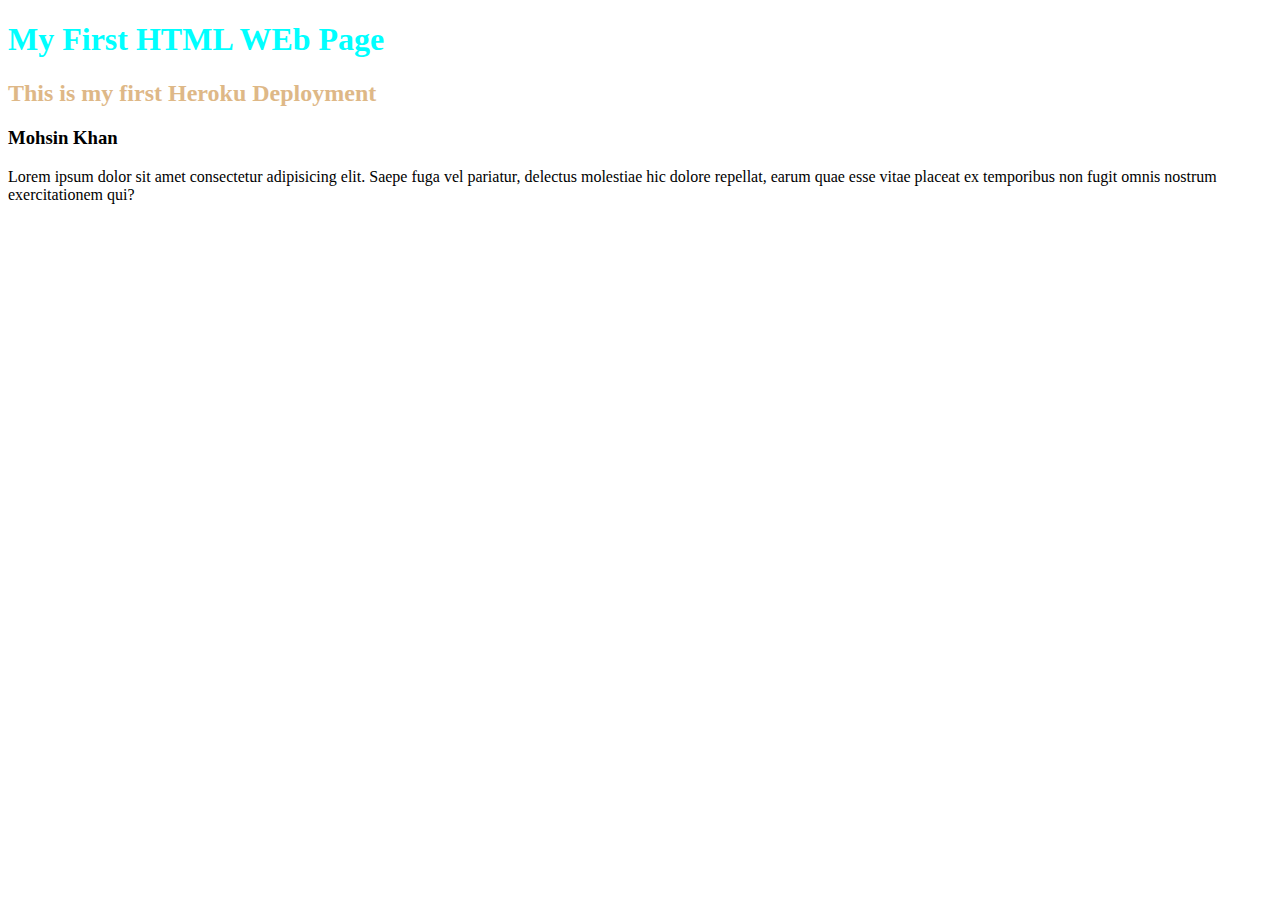
<file: index.html>
<!DOCTYPE html>
<html lang="en">
<head>
    <meta charset="UTF-8">
    <meta name="viewport" content="width=device-width, initial-scale=1.0">
    <title>First Heroku Deployment</title>
    <link rel="stylesheet" href="styles.css"/>
</head>
<body>
    <h1>My First HTML WEb Page</h1>
    <h2>This is my first Heroku Deployment</h2>
    <h3>Mohsin Khan</h3>
    <p>
        Lorem ipsum dolor sit amet consectetur adipisicing elit. Saepe fuga vel pariatur, delectus molestiae hic dolore repellat, earum quae esse vitae placeat ex temporibus non fugit omnis nostrum exercitationem qui?
    </p>
</body>
</html>
</file>
<file: Pure_JS_Event_Handling/index.html>
<!DOCTYPE html>
<html lang="en">
<head>
    <script src="bindings.js"></script>
</head>
<body>
    <input id="newToDo" type="text" />
    <button id="btnAdd">Add New ToDo</button>
    <!--  <button onclick="doBindings()">Do bindings</button>  -->
    
</body>
</html>
</file>
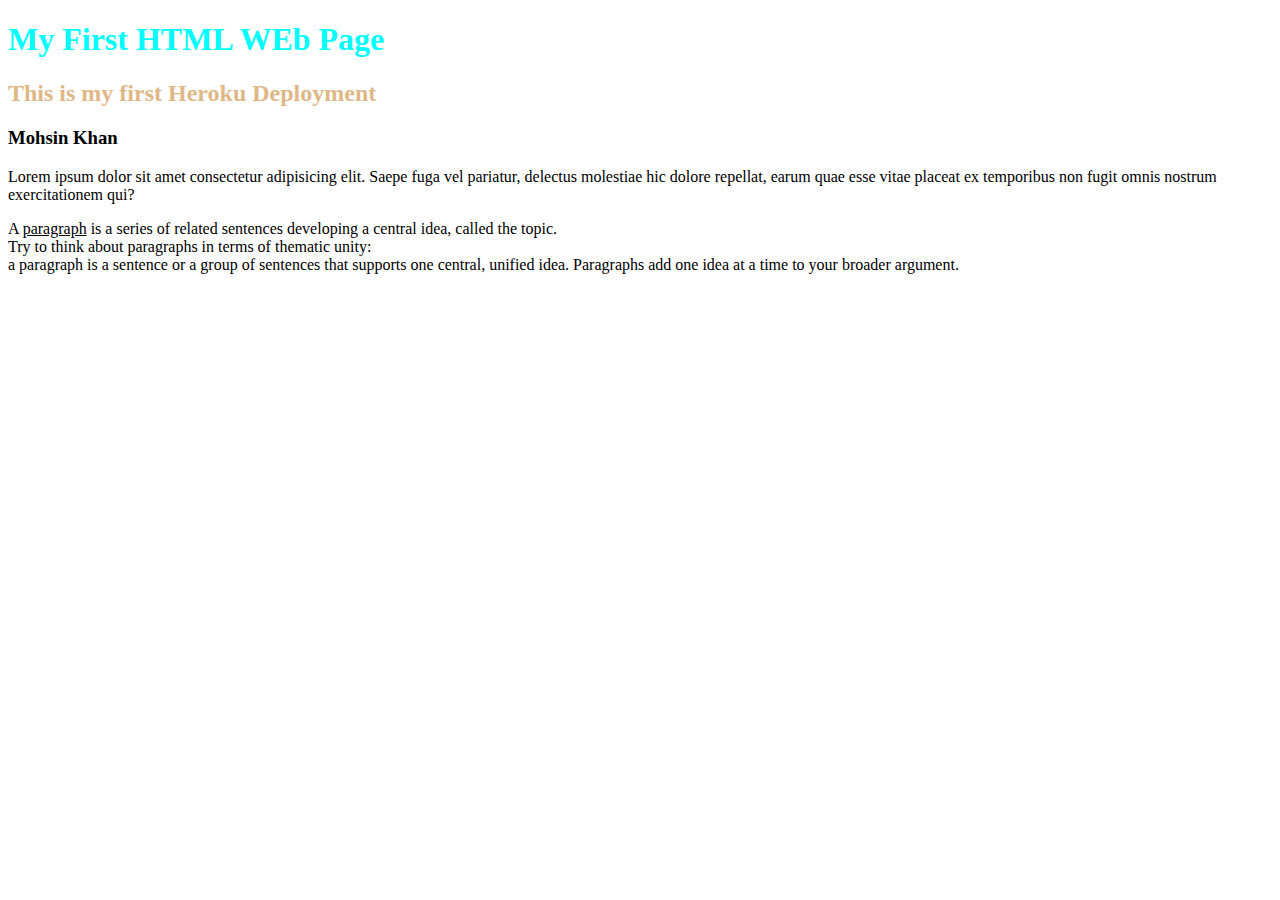
<file: home.html>
<!DOCTYPE html>
<html lang="en">
<head>
    <meta charset="UTF-8">
    <meta name="viewport" content="width=device-width, initial-scale=1.0">
    <title>First Heroku Deployment</title>
    <link rel="stylesheet" href="styles.css"/>
</head>
<body>
    <h1>My First HTML WEb Page</h1>
    <h2>This is my first Heroku Deployment</h2>
    <h3>Mohsin Khan</h3>
    <p>
        Lorem ipsum dolor sit amet consectetur adipisicing elit. Saepe fuga vel pariatur, delectus molestiae hic dolore repellat, earum quae esse vitae placeat ex temporibus non fugit omnis nostrum exercitationem qui?
    </p>
    <p>
        A <u>paragraph</u> is a series of related sentences developing a central idea, called the topic.</br> Try to think about paragraphs in terms of thematic unity:</br> a paragraph is a sentence or a group of sentences that supports one central, unified idea. Paragraphs add one idea at a time to your broader argument.
    </p>
</body>
</html>
</file>
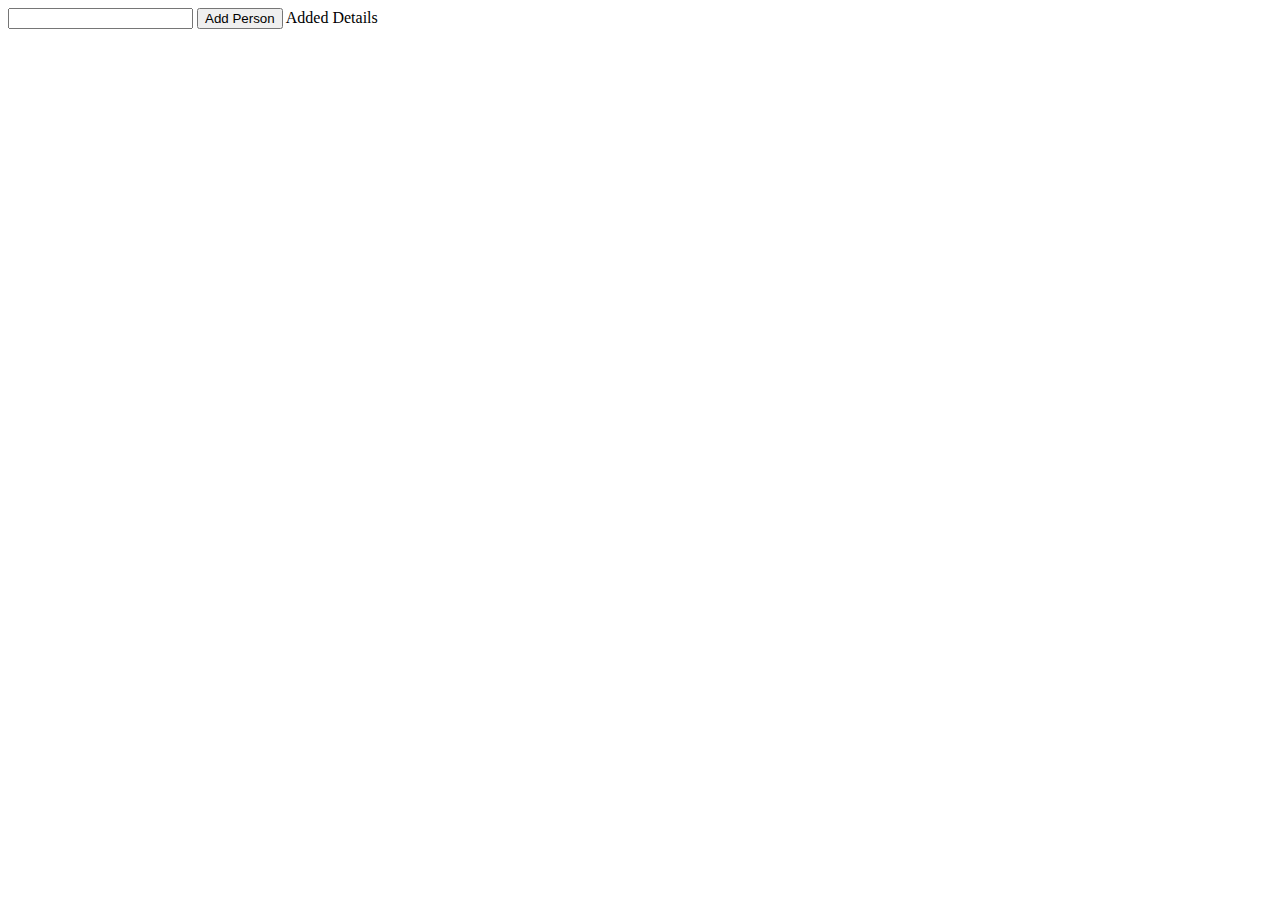
<file: EventHandling/EventHandling.html>
<html>
    <head>
        <script src="./myscripts.js"></script>
        <title>
            Web Page
        </title>
    </head>
    <body>
        <input type="text" id="myinput" >
        <button onclick="add()">Add Person</button>
        <span id="output">Added Details</span>
    </body>
</html>
</file>
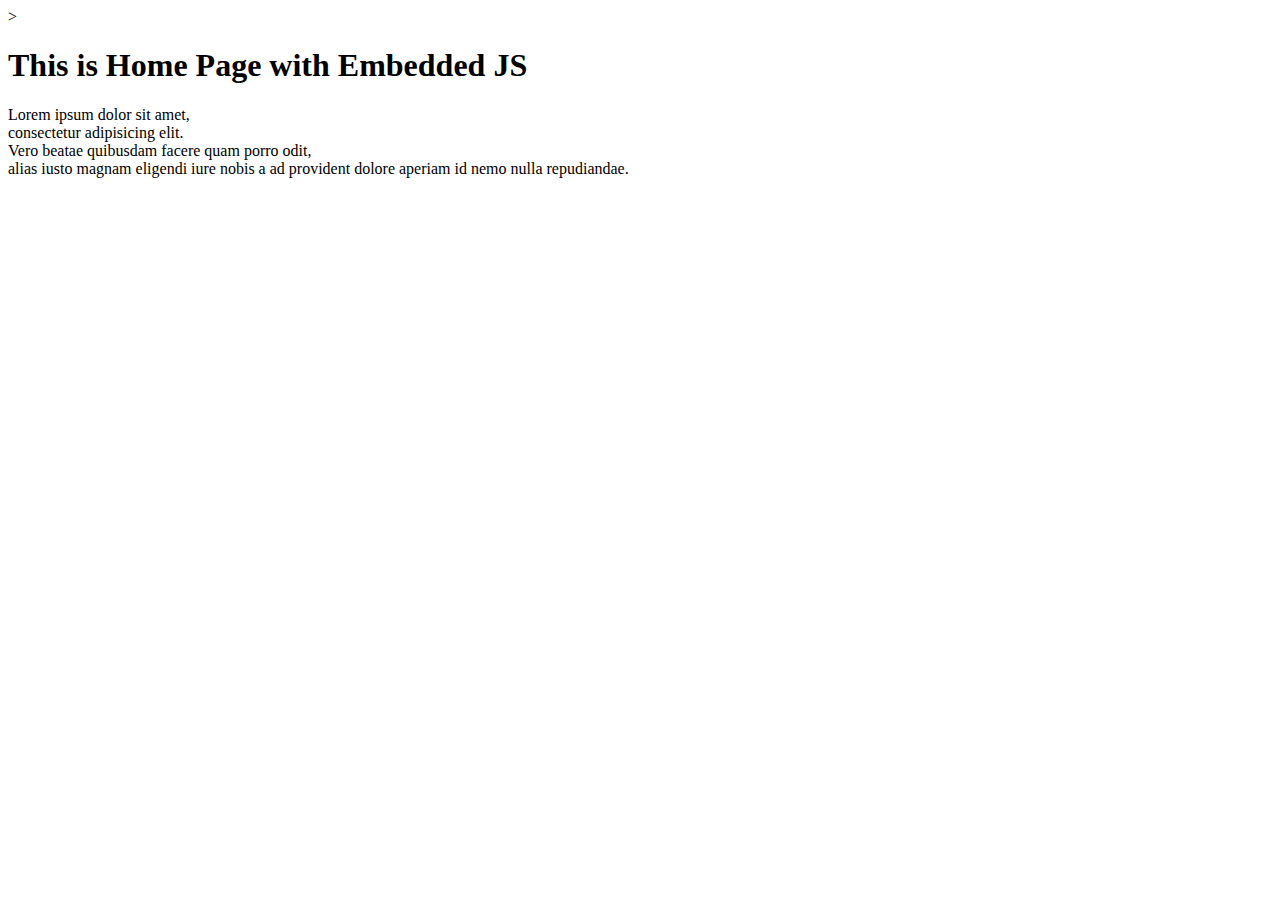
<file: JavaScript/home.html>
<!DOCTYPE html>
<html lang="en">
<head>
    <script>
        //Write the JS Code here
        //This is not recommended way of JavaScript coding.
        console.log("My First JS Script");
        console.log("Mohsin Khan");
    </script>
    <script src="./myscript.js"></script> <!--Recommended way-->>
    <title>
        Home Page
    </title>
</head>
<body>
    <h1>This is Home Page with Embedded JS</h1>
    <p>
        Lorem ipsum dolor sit amet,</br> consectetur adipisicing elit.</br> Vero beatae quibusdam facere quam porro odit,</br> alias iusto magnam eligendi iure nobis a ad provident dolore aperiam id nemo nulla repudiandae.
    </p>
</body>
</html>
</file>
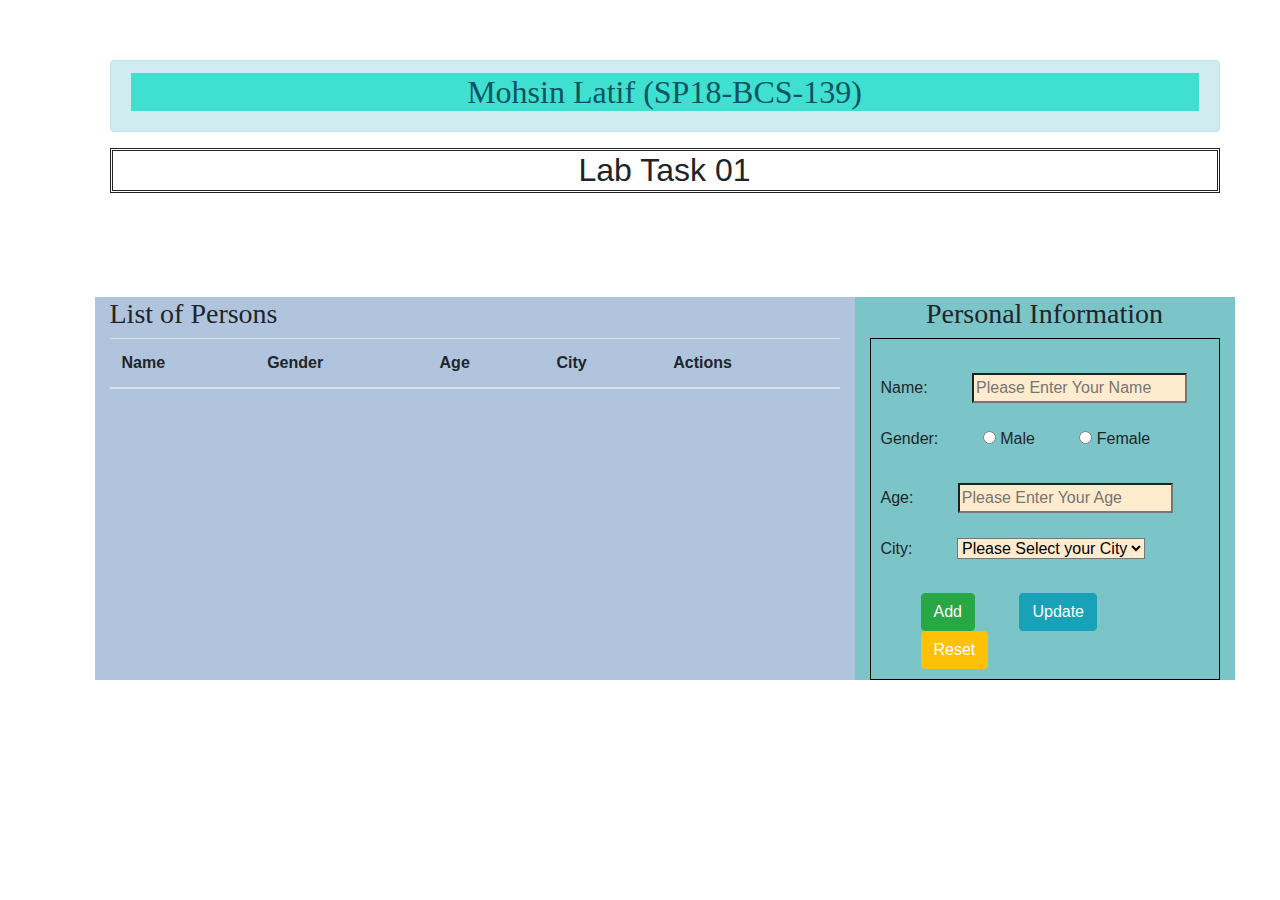
<file: Lab Task 01/HomePage.html>
<!DOCTYPE html>
<html lang="en">
<head>
    <meta charset="UTF-8">
    <meta name="viewport" content="width=device-width, initial-scale=1.0">
    <link rel="stylesheet" href="bootstrap/bootstrap.min.css">
    <link rel="stylesheet" href="./style.css">
    <title>Form Web Page</title>
</head>
<fieldset>
<body>
 
    <div class="container">
        <div class="alert alert-info" role="alert">
            <h2 style="font-family: 'Times New Roman', Times, serif; background-color:turquoise; text-align: center;">Mohsin Latif (SP18-BCS-139)</h2>
        </div >
        
        <h2 style=" font-family:Arial, Helvetica, sans-serif; text-align: center;  border-style: double; list-style-type: upper-alpha; " >Lab Task 01</h2>
        <br/><br/><br/><br/>
        <div class="row" style="background-color:lightsteelblue;">
            <div class="col-md-8">
                <h3 style="font-family:Cambria, Cochin, Georgia, Times, 'Times New Roman', serif; ">List of Persons</h3>
                <table class="table" id="table">
                    <thead>
                        <tr>
                            <th scope="col" >Name</th>
                            <th scope="col" >Gender</th>
                            <th scope="col" >Age</th>
                            <th scope="col" >City</th>
                            <th scope="col" >Actions</th>
                        </tr>
                    </thead>
                    <tbody id="table-body">
                    </tbody>
                </table>
            </div>
            <div class="col-md-4" style="background-color: rgb(123, 196, 199);">
                <h3 style="visibility: visible;text-align: center; font-family: Cambria, Cochin, Georgia, Times, 'Times New Roman', serif; "> Personal Information</h3>
                <div id="form" style="border:1px solid black;padding:10px;  ;">
                    
                    <br>Name: <input type="text" name="name" id="name" required  placeholder="Please Enter Your Name" style="background-color:blanchedalmond;">
                    <br/><br/>
                    
                    Gender: 
                    <input type="radio" id="male" name="gender" value="male" required >
                    <label for="male">Male</label>
                    <input type="radio" id="female" name="gender" value="female" required>
                    <label for="female">Female</label>
                    <br/><br/>
                    
                    Age: <input type="text" name="age" id="age" required placeholder="Please Enter Your Age" style="background-color: blanchedalmond;">
                    <br/><br/>
                    
                    <label for="city" >City: </label>
                    <select name="city" id="city" style="background-color: blanchedalmond;" placeholder="Please Select Your City" >
                        <option value="None">Please Select your City </option>
                        <option value="Lahore">Lahore</option>
                        <option value="Karachi">Karachi</option>
                        <option value="Islamabad">Islamabad</option>
                        <option value="Multan">Multan</option>
                    </select><br/><br/>
                    <input type="submit" class='btn btn-success' name="add" id="add" onclick="addPerson();" value="Add">
                    <input type="submit" class=' btn btn-info' name="update" style="color:white;" onclick="updatePerson();" value="Update">
                    <input type="submit" class=' btn btn-warning' name="reset" style="color:white" onclick="resetPerson();" value="Reset">
                    
                    
                </div>
            </div>
        </div>
    </div>

    <script src="./MyScripts.js"></script>
    <script src="bootstrap/bootstrap.min.js"></script>
</body>
</fieldset>
</html>
</file>
<file: styles.css>
h1{
    color: aqua;
}
h2{
    color: burlywood;
}
</file>
<file: Lab Task 01/style.css>
body 
{
    margin: 50px;
    padding: 10px;
    margin-right: 1px;
    
}

h5 
{
    text-align: center;
    border: 2px solid powderblue;
    margin: 50px;
}

input, select 
{
    margin-left: 40px;
}
</file>
